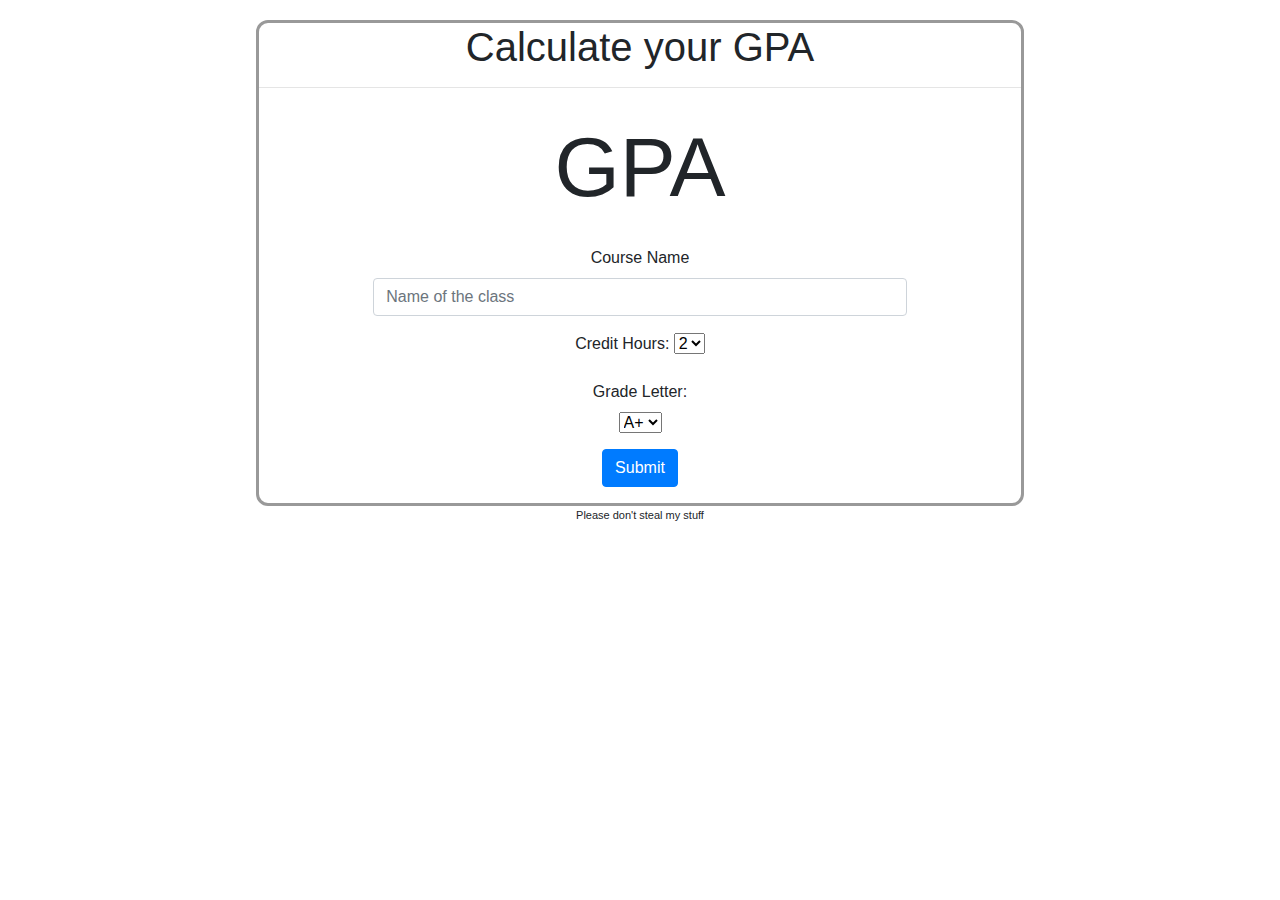
<file: index.html>
<!DOCTYPE html>
<html lang="en">

<head>
  <meta charset="UTF-8">
  <meta name="viewport" content="width=device-width, initial-scale=1.0">
  <meta http-equiv="X-UA-Compatible" content="ie=edge">
  <meta name="theme-color" content="#5495ff"/>
  <meta name="Description" content="GPA Calculator">

  <link rel="canonical" href="https://niloc515.github.io/GPAcalculator/" />
  <link rel="stylesheet" href="./css/gpawithstyle.css">
  <link href="https://maxcdn.bootstrapcdn.com/bootstrap/4.0.0/css/bootstrap.min.css" rel="stylesheet" integrity="sha384-Gn5384xqQ1aoWXA+058RXPxPg6fy4IWvTNh0E263XmFcJlSAwiGgFAW/dAiS6JXm" crossorigin="anonymous">
  <link rel="manifest" href="/GPAcalculator/manifest.json">
  
  <link rel="apple-touch-icon" sizes="57x57" href="./images/apple-icon-57x57.png">
  <link rel="apple-touch-icon" sizes="60x60" href="./images/apple-icon-60x60.png">
  <link rel="apple-touch-icon" sizes="72x72" href="./images/apple-icon-72x72.png">
  <link rel="apple-touch-icon" sizes="76x76" href="./images/apple-icon-76x76.png">
  <link rel="apple-touch-icon" sizes="114x114" href="./images/apple-icon-114x114.png">
  <link rel="apple-touch-icon" sizes="120x120" href="./images/apple-icon-120x120.png">
  <link rel="apple-touch-icon" sizes="144x144" href="./images/apple-icon-144x144.png">
  <link rel="apple-touch-icon" sizes="152x152" href="./images/apple-icon-152x152.png">
  <link rel="apple-touch-icon" sizes="180x180" href="./images/apple-icon-180x180.png">

  <link rel="icon" type="image/png" sizes="192x192"  href="./images/android-chrome-192x192.png">
  <link rel="icon" type="image/png" sizes="32x32" href="./images/favicon-32x32.png">
  <link rel="icon" type="image/png" sizes="96x96" href="./images/favicon-96x96.png">
  <link rel="icon" type="image/png" sizes="16x16" href="./images/favicon-16x16.png">
  <title>GPA calculator</title>

  <script src="js/gpa.js"></script>
</head>

<body>

  <noscript>

    <h1>Hey there! I see you dont have javascript enabled.</h1>
    <h3>Just thought I'd let you know that this website really isn't much fun without it</h3>

  </noscript>

  <div id="form-box" class="standard-layout border-styles">
    <div id="gpa-window">
      <h1>Calculate your GPA</h1>
      <hr>
      <p id="your-gpa">GPA</p>
    </div>
    <form id="gpaForm">
      <div class="form-group">
        <label for="courseName">Course Name</label>
        <input type="text" class="form-control" id="courseName" placeholder="Name of the class">
      </div>
      <div class="form-group">
      <label for="creditHours">Credit Hours:</label>
      <select id="creditHours" >
        <option value="2">2</option>
        <option value="3">3</option>
        <option value="6">6</option>
      </select>
      </div>

      <div class="form-group">
      <label for="gradeLetter">Grade Letter:</label>
      <select id="gradeLetter" >
        <option value="A+">A+</option>
        <option value="A">A</option>
        <option value="A-">A-</option>
        <option value="B+">B+</option>
        <option value="B">B</option>
        <option value="C+">C+</option>
        <option value="C">C</option>
        <option value="D">D</option>
        <option value="F">F</option>
      </select>
      </div>
      <button type="submit" class="btn btn-primary">Submit</button>
    </form>
  </div>
  <div class="row">
    <div class="col-lg-12">
      <div id="courseContainer">
        <!-- example 
        <div class="course">
          <h3>
            class name: &nbsp;
            <span style="color:#0ABF00">A+</span>
            <span style="color:#0ABF00">4.5</span>
            <a href="#" class="btn btn-danger">remove</a>
          </h3>
          <hr>
        </div> -->

        <!-- exampl 2e 
        <div class="course">
          <h3>
            class name 2: &nbsp;
            <span style="color:#D2B500">B</span>
            <span style="color:#D2B500">3.0</span>
            <a href="#" class="btn btn-danger">remove</a>
          </h3>
          <hr>
        </div> -->

      </div>
    </div>
  </div>
</body>

<footer class="standard-layout">
  <p>Please don't steal my stuff</p>
</footer>

</html>
</file>
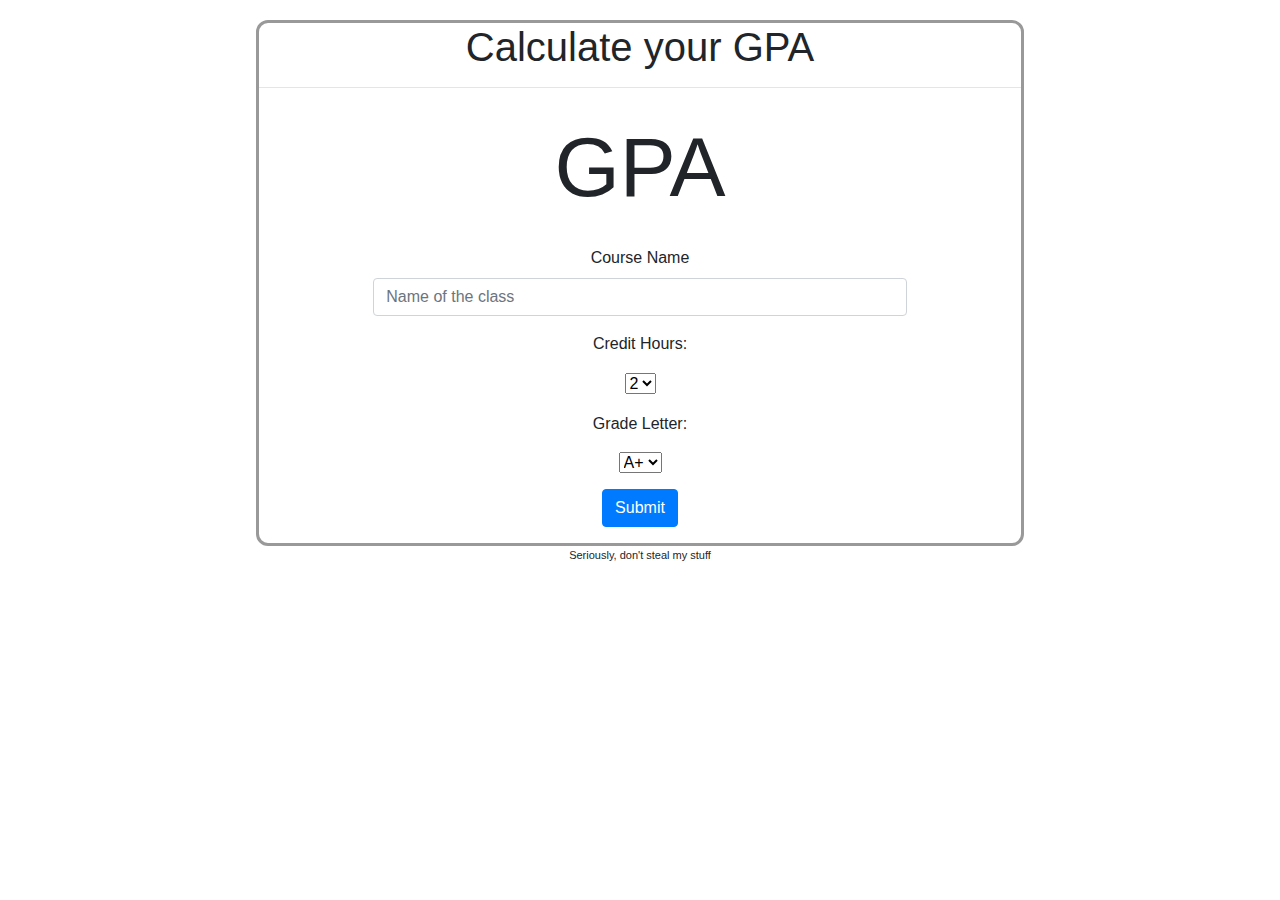
<file: gpacalc.html>
<!DOCTYPE html>
<html lang="en">

<head>
  <meta charset="UTF-8">
  <meta name="viewport" content="width=device-width, initial-scale=1.0">
  <meta http-equiv="X-UA-Compatible" content="ie=edge">
  <link rel="stylesheet" href="./css/gpawithstyle.css">
  <link href="https://maxcdn.bootstrapcdn.com/bootstrap/4.0.0/css/bootstrap.min.css" rel="stylesheet" integrity="sha384-Gn5384xqQ1aoWXA+058RXPxPg6fy4IWvTNh0E263XmFcJlSAwiGgFAW/dAiS6JXm" crossorigin="anonymous">
  <title>GPA calculator</title>
</head>

<body>
  <div id="form-box" class="standard-layout border-styles">
    <div id="gpa-window">
      <h1>Calculate your GPA</h1>
      <hr>
      <p id="your-gpa">GPA</p>
    </div>
    <form id="gpaForm">
      <div class="form-group">
        <label>Course Name</label>
        <input type="text" class="form-control" id="courseName" placeholder="Name of the class">
      </div>
      <div class="form-group">
      <p>Credit Hours:</p>
      <select id="creditHours" >
        <option value="2">2</option>
        <option value="3">3</option>
        <option value="6">6</option>
      </select>
      </div>

      <div class="form-group">
      <p>Grade Letter:</p>
      <select id="gradeLetter" >
        <option value="A+">A+</option>
        <option value="A">A</option>
        <option value="A-">A-</option>
        <option value="B+">B+</option>
        <option value="B">B</option>
        <option value="C+">C+</option>
        <option value="C">C</option>
        <option value="D">D</option>
        <option value="F">F</option>
      </select>
      </div>
      <button type="submit" class="btn btn-primary">Submit</button>
    </form>
  </div>
  <div class="row">
    <div class="col-lg-12">
      <div id="courseContainer">
        <!-- example -->
        <div class="course">
          <h3>
            class name: &nbsp;
            <span style="color:#0ABF00">A+</span>
            <span style="color:#0ABF00">4.5</span>
            <a href="#" class="btn btn-danger">remove</a>
          </h3>
          <hr>
        </div>

        <!-- exampl 2e -->
        <div class="course">
          <h3>
            class name 2: &nbsp;
            <span style="color:#D2B500">B</span>
            <span style="color:#D2B500">3.0</span>
            <a href="#" class="btn btn-danger">remove</a>
          </h3>
          <hr>
        </div>

      </div>
    </div>
  </div>
</body>

<footer class="standard-layout">
  <p>Seriously, don't steal my stuff</p>
  <script src="js/gpa.js">
  </script>
</footer>

</html>
</file>
<file: css/gpawithstyle.css>
/* Space out content a bit */
body {
  font-family: Tahoma, Geneva, sans-serif;
  color: #555;
  padding-top: 20px;
  padding-bottom: 20px;
}

#your-gpa {
  font-size: 84px;
}

#gradeLetter{
  display: block;
  margin: auto;
  margin-bottom: 16px;
}

#gpaForm{
  margin-bottom: 16px;
}

#courseContainer {
  width: 60%;
  margin: auto;
  text-align: left;

}

.standard-layout {
  width: 60%;
  margin: auto;
  text-align: center;
}

.course{
  margin-top: 16px;
}

.course * {
  margin-right: 64px;
}

.form-group input{
  width: 70%;
  margin: auto;
}

.border-styles {
  border-style: solid;
  border: solid;
  border-radius: 12px;
  border-color: #999;
}

footer{
  font-size: 11px;
}

.clear-space {
  margin: 0;
  padding: 0;
}

@media screen and (max-width: 600px) {
  .form-group input{
    width: 90%;
  }

  .standard-layout{
    width: 85%;
  }
}
</file>
